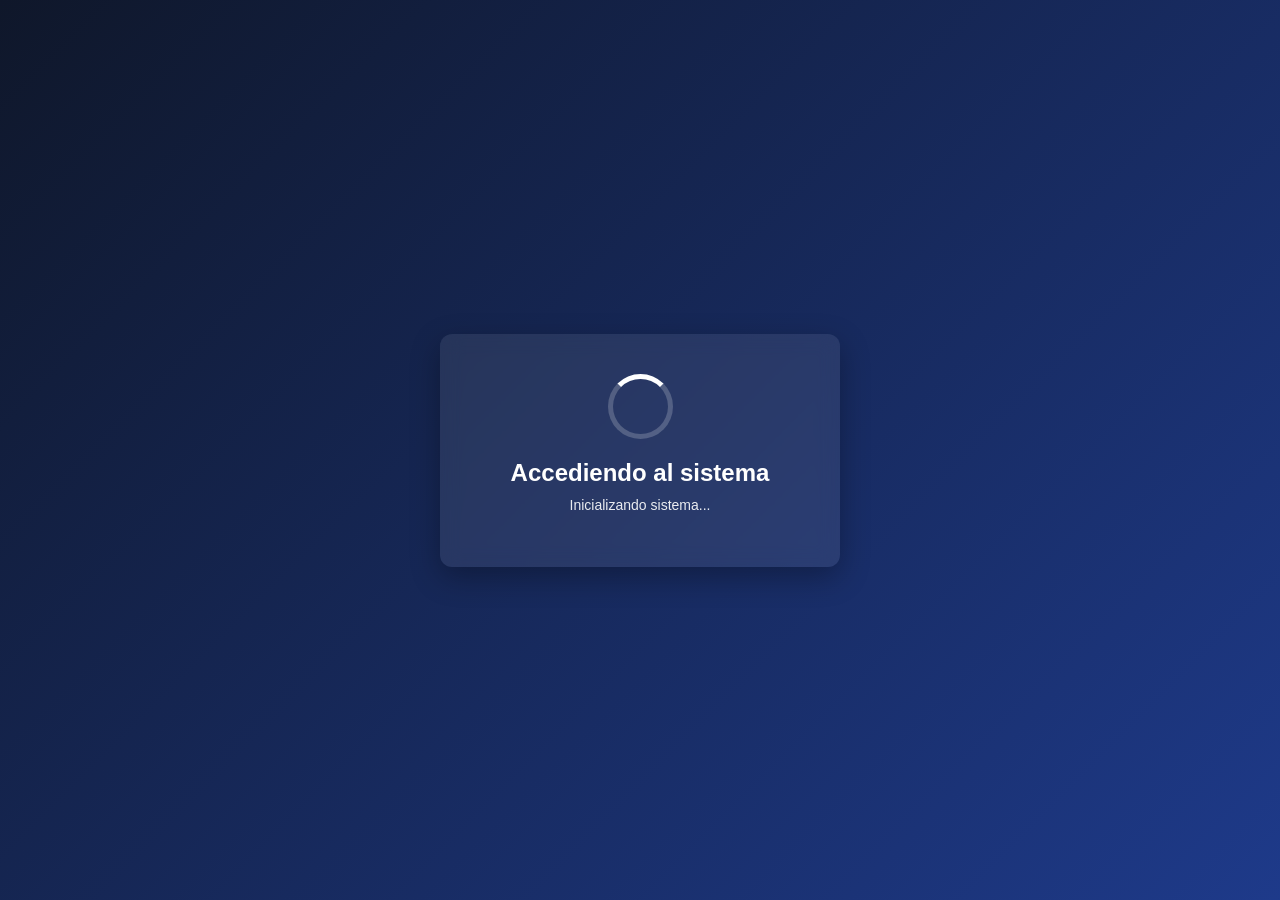
<file: index.html>
<!DOCTYPE html>
<html lang="es">
<head>
  <meta charset="UTF-8">
  <meta http-equiv="refresh" content="5; url=login.html">
  <meta name="viewport" content="width=device-width, initial-scale=1.0">
  <title>Redirigiendo...</title>

  <style>
    body {
      margin: 0;
      height: 100vh;
      display: flex;
      justify-content: center;
      align-items: center;
      font-family: Arial, sans-serif;
      background: linear-gradient(135deg, #0f172a, #1e3a8a);
      color: white;
    }

    .box {
      text-align: center;
      padding: 40px;
      background: rgba(255,255,255,0.08);
      border-radius: 12px;
      backdrop-filter: blur(10px);
      box-shadow: 0 10px 30px rgba(0,0,0,0.3);
      width: 320px;
    }

    .loader {
      width: 55px;
      height: 55px;
      border: 5px solid rgba(255,255,255,0.2);
      border-top: 5px solid white;
      border-radius: 50%;
      margin: 0 auto 20px auto;
      animation: spin 1s linear infinite;
    }

    @keyframes spin {
      100% { transform: rotate(360deg); }
    }

    h2 {
      margin: 10px 0;
    }

    #mensaje {
      font-size: 14px;
      opacity: 0.9;
      margin-top: 10px;
    }
  </style>
</head>

<body>

  <div class="box">
    <div class="loader"></div>

    <h2>Accediendo al sistema</h2>

    <p id="mensaje">Inicializando...</p>
  </div>

  <script>
    const mensajes = [
      "Inicializando sistema...",
      "Verificando sesión de usuario...",
      "Cargando módulos de voluntarios...",
      "Preparando entorno de trabajo...",
      "Redirigiendo al login..."
    ];

    let i = 0;
    const texto = document.getElementById("mensaje");

    const intervalo = setInterval(() => {
      texto.innerText = mensajes[i];
      i++;

      if (i === mensajes.length) {
        clearInterval(intervalo);
      }
    }, 900);
  </script>

</body>
</html>
</file>
